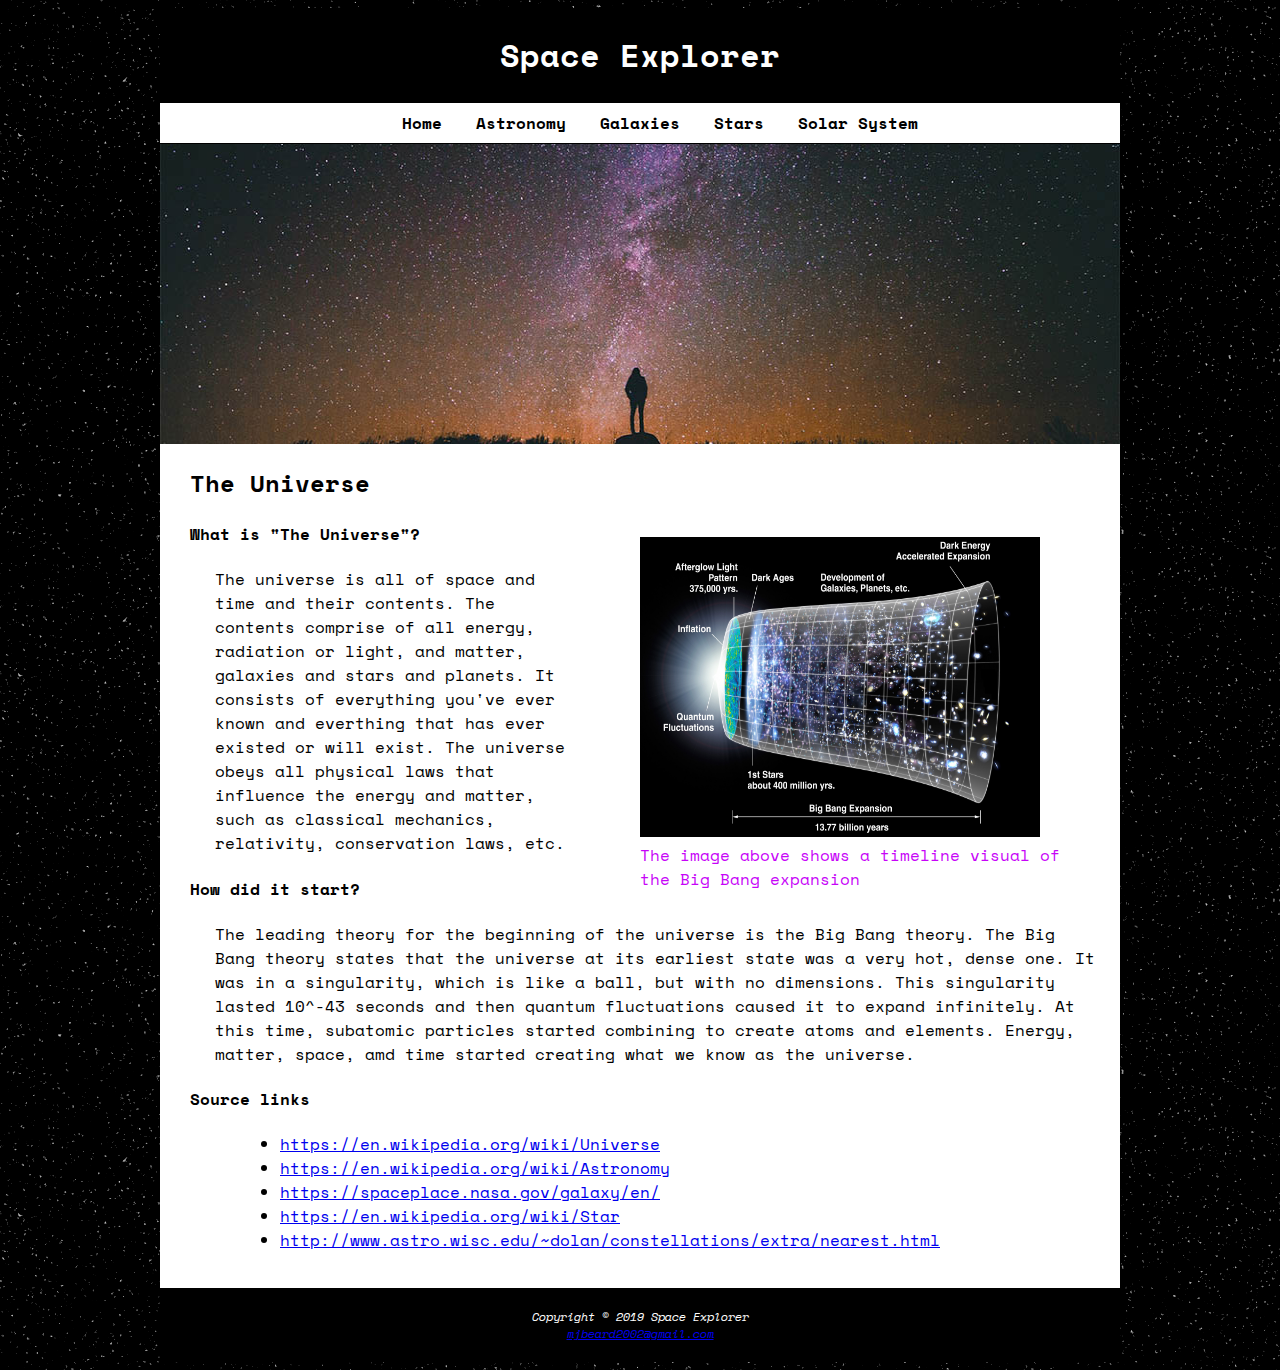
<file: index.html>
<!DOCTYPE html>
<html lang="en">
  <head>
    <link rel="stylesheet" href="style/mystyle.css" />
    <link
      href="https://fonts.googleapis.com/css?family=Space+Mono&display=swap"
      rel="stylesheet"
    />
    <!--[if lt IE 9]>
      <script src="http://html5shim.googlecode.com/svn/trunk/html5.js"></script>
    <![endif]-->
    <title>Space Explorer :: Home</title>
    <meta charset="utf-8" />
    <meta name="viewport" content="width:device-width,initial-scale:1.0" />
  </head>

  <body>
    <div id="wrapper">
      <header>
        <h1>Space Explorer</h1>
      </header>

      <nav>
        <ul>
          <li><a href="index.html">Home</a></li>
          <li><a href="astronomy.html">Astronomy</a></li>
          <li><a href="galaxies.html">Galaxies</a></li>
          <li><a href="stars.html">Stars</a></li>
          <li><a href="solarsystem.html">Solar System</a></li>
        </ul>
      </nav>

      <div id="homepic"></div>

      <main>
        <h2>The Universe</h2>

        <figure>
          <img
            src="img/bigbang.jpg"
            width="400"
            height="300"
            alt="the big bang expansion"
          />
          <figcaption>
            The image above shows a timeline visual of<br />the Big Bang
            expansion
          </figcaption>
        </figure>

        <h4>What is "The Universe"?</h4>
        <p>
          The universe is all of space and time and their contents. The contents
          comprise of all energy, radiation or light, and matter, galaxies and
          stars and planets. It consists of everything you've ever known and
          everthing that has ever existed or will exist. The universe obeys all
          physical laws that influence the energy and matter, such as classical
          mechanics, relativity, conservation laws, etc.
        </p>

        <h4>How did it start?</h4>
        <p>
          The leading theory for the beginning of the universe is the Big Bang
          theory. The Big Bang theory states that the universe at its earliest
          state was a very hot, dense one. It was in a singularity, which is
          like a ball, but with no dimensions. This singularity lasted 10^-43
          seconds and then quantum fluctuations caused it to expand infinitely.
          At this time, subatomic particles started combining to create atoms
          and elements. Energy, matter, space, amd time started creating what we
          know as the universe.
        </p>

        <h4>Source links</h4>
        <ul>
          <li>
            <a href="https://en.wikipedia.org/wiki/Universe" target="_blank"
              >https://en.wikipedia.org/wiki/Universe</a
            >
          </li>
          <li>
            <a href="https://en.wikipedia.org/wiki/Astronomy" target="_blank"
              >https://en.wikipedia.org/wiki/Astronomy</a
            >
          </li>
          <li>
            <a href="https://spaceplace.nasa.gov/galaxy/en/" target="_blank"
              >https://spaceplace.nasa.gov/galaxy/en/</a
            >
          </li>
          <li>
            <a href="https://en.wikipedia.org/wiki/Star" target="_blank"
              >https://en.wikipedia.org/wiki/Star</a
            >
          </li>
          <li>
            <a
              href="http://www.astro.wisc.edu/~dolan/constellations/extra/nearest.html"
              target="_blank"
              >http://www.astro.wisc.edu/~dolan/constellations/extra/nearest.html</a
            >
          </li>
        </ul>
      </main>

      <footer>
        Copyright &copy; 2019 Space Explorer<br />
        <a href="mailto:mjbeard2002@gmail.com">mjbeard2002@gmail.com</a>
      </footer>
    </div>
  </body>
</html>
</file>
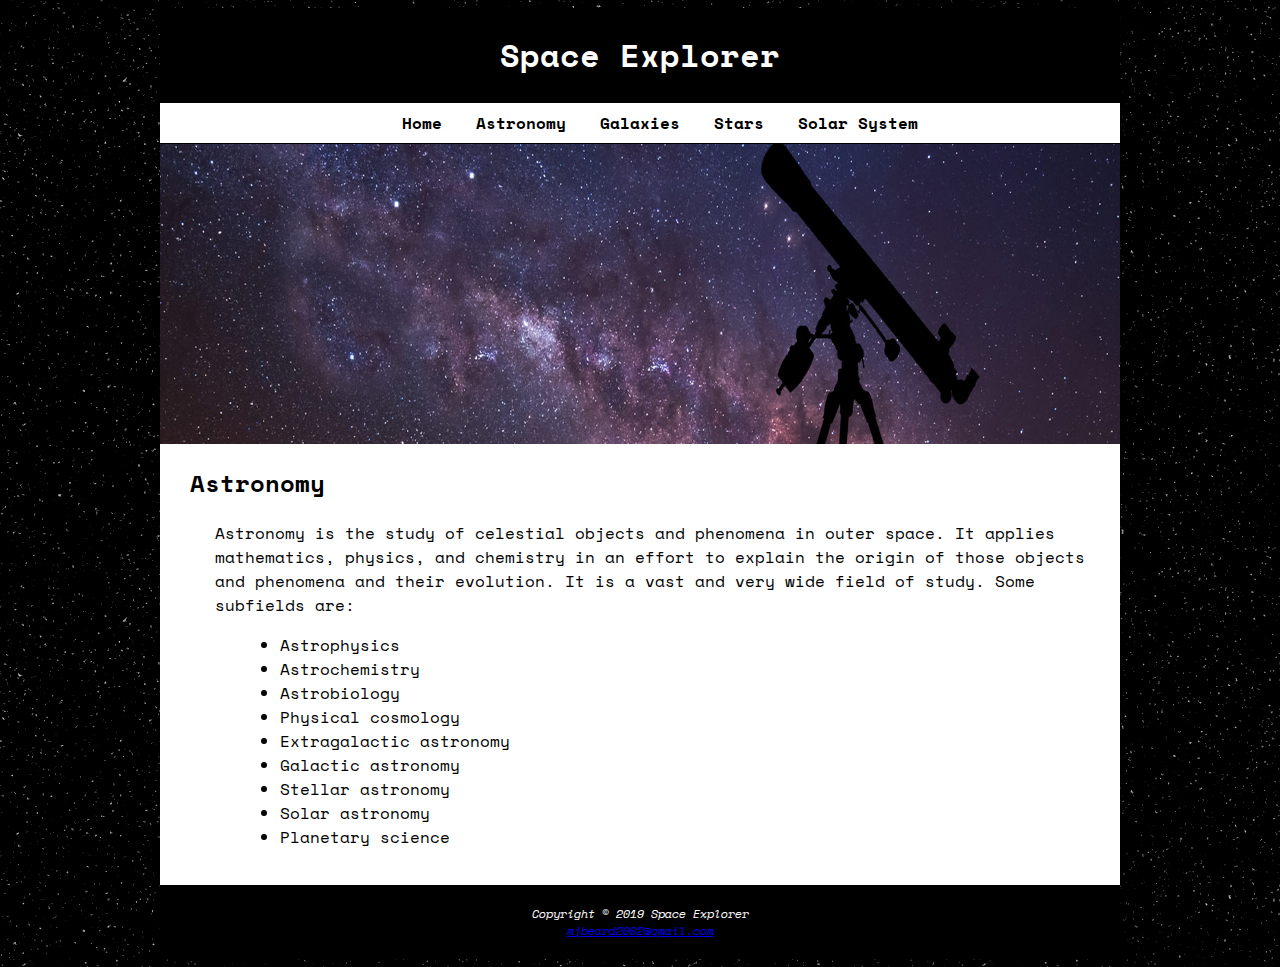
<file: astronomy.html>
<!DOCTYPE html>
<html lang="en">
  <head>
    <link rel="stylesheet" href="style/mystyle.css" />
    <link
      href="https://fonts.googleapis.com/css?family=Space+Mono&display=swap"
      rel="stylesheet"
    />
    <!--[if lt IE 9]>
      <script src="http://html5shim.googlecode.com/svn/trunk/html5.js"></script>
    <![endif]-->
    <title>Space Explorer :: Astronomy</title>
    <meta charset="utf-8" />
    <meta name="viewport" content="width:device-width,initial-scale:1.0" />
  </head>

  <body>
    <div id="wrapper">
      <header>
        <h1>Space Explorer</h1>
      </header>

      <nav>
        <ul>
          <li><a href="index.html">Home</a></li>
          <li><a href="astronomy.html">Astronomy</a></li>
          <li><a href="galaxies.html">Galaxies</a></li>
          <li><a href="stars.html">Stars</a></li>
          <li><a href="solarsystem.html">Solar System</a></li>
        </ul>
      </nav>

      <div id="astronomypic"></div>

      <main>
        <h2>Astronomy</h2>
        <p>
          Astronomy is the study of celestial objects and phenomena in outer
          space. It applies mathematics, physics, and chemistry in an effort to
          explain the origin of those objects and phenomena and their evolution.
          It is a vast and very wide field of study. Some subfields are:
        </p>
        <ul>
          <li>Astrophysics</li>
          <li>Astrochemistry</li>
          <li>Astrobiology</li>
          <li>Physical cosmology</li>
          <li>Extragalactic astronomy</li>
          <li>Galactic astronomy</li>
          <li>Stellar astronomy</li>
          <li>Solar astronomy</li>
          <li>Planetary science</li>
        </ul>
      </main>

      <footer>
        Copyright &copy; 2019 Space Explorer<br />
        <a href="mailto:mjbeard2002@gmail.com">mjbeard2002@gmail.com</a>
      </footer>
    </div>
  </body>
</html>
</file>
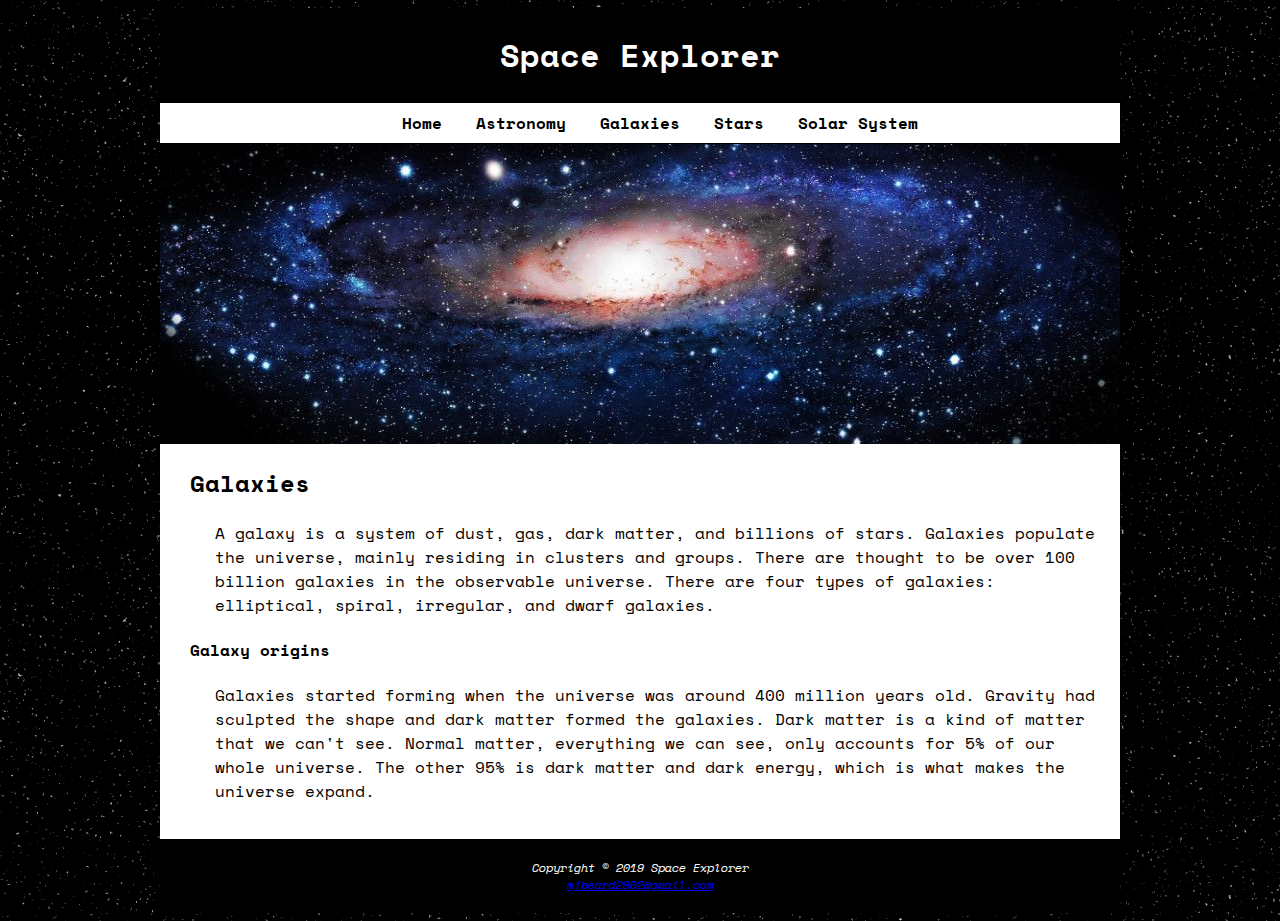
<file: galaxies.html>
<!DOCTYPE html>
<html lang="en">
  <head>
    <link rel="stylesheet" href="style/mystyle.css" />
    <link
      href="https://fonts.googleapis.com/css?family=Space+Mono&display=swap"
      rel="stylesheet"
    />
    <!--[if lt IE 9]>
      <script src="http://html5shim.googlecode.com/svn/trunk/html5.js"></script>
    <![endif]-->
    <title>Space Explorer :: Galaxies</title>
    <meta charset="utf-8" />
    <meta name="viewport" content="width:device-width,initial-scale:1.0" />
  </head>

  <body>
    <div id="wrapper">
      <header>
        <h1>Space Explorer</h1>
      </header>

      <nav>
        <ul>
          <li><a href="index.html">Home</a></li>
          <li><a href="astronomy.html">Astronomy</a></li>
          <li><a href="galaxies.html">Galaxies</a></li>
          <li><a href="stars.html">Stars</a></li>
          <li><a href="solarsystem.html">Solar System</a></li>
        </ul>
      </nav>

      <div id="galaxiespic"></div>

      <main>
        <h2>Galaxies</h2>
        <p>
          A galaxy is a system of dust, gas, dark matter, and billions of stars.
          Galaxies populate the universe, mainly residing in clusters and
          groups. There are thought to be over 100 billion galaxies in the
          observable universe. There are four types of galaxies: elliptical,
          spiral, irregular, and dwarf galaxies.
        </p>

        <h4>Galaxy origins</h4>
        <p>
          Galaxies started forming when the universe was around 400 million
          years old. Gravity had sculpted the shape and dark matter formed the
          galaxies. Dark matter is a kind of matter that we can't see. Normal
          matter, everything we can see, only accounts for 5% of our whole
          universe. The other 95% is dark matter and dark energy, which is what
          makes the universe expand.
        </p>
      </main>

      <footer>
        Copyright &copy; 2019 Space Explorer<br />
        <a href="mailto:mjbeard2002@gmail.com">mjbeard2002@gmail.com</a>
      </footer>
    </div>
  </body>
</html>
</file>
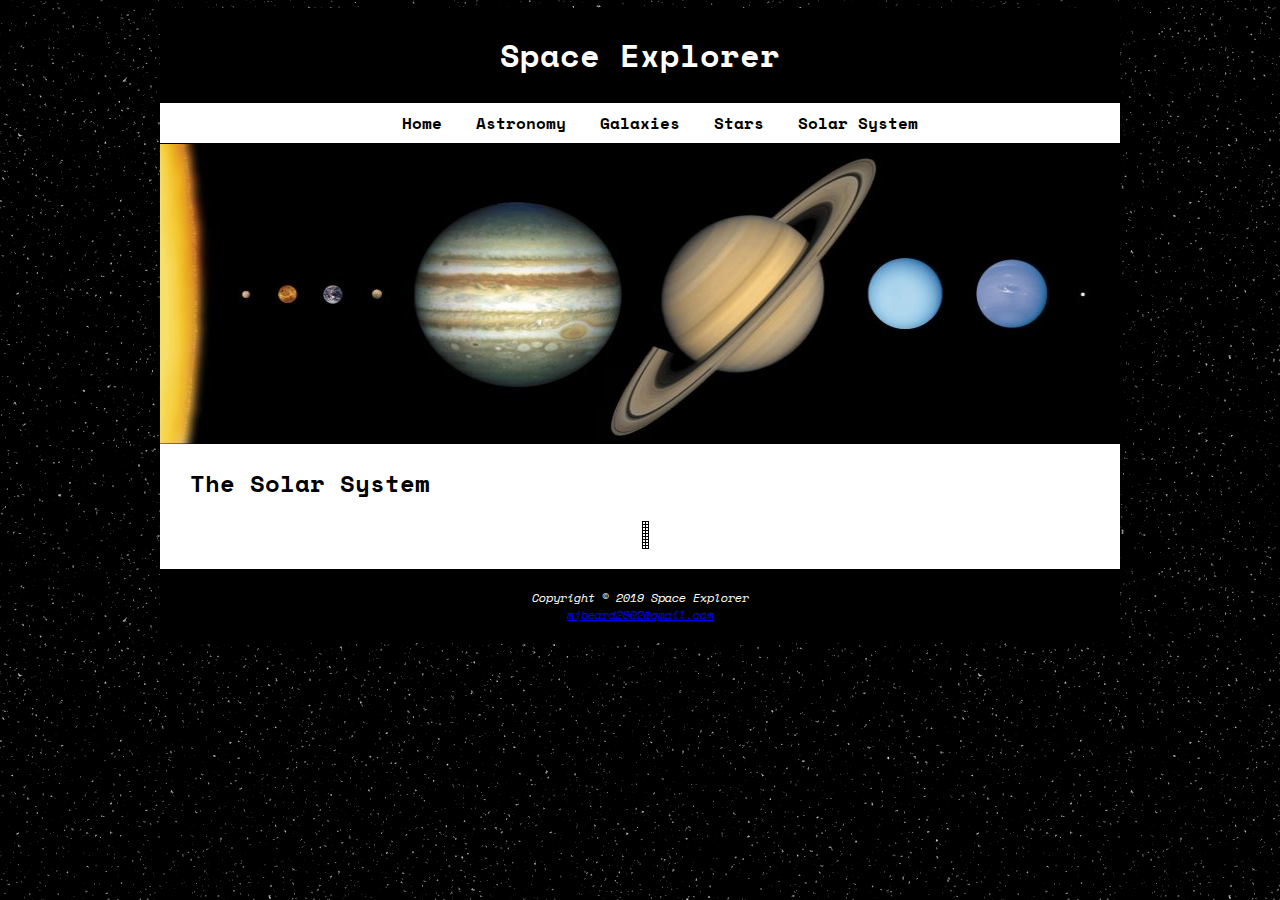
<file: solarsystem.html>
<!DOCTYPE html>
<html lang="en">
  <head>
    <link rel="stylesheet" href="style/mystyle.css" />
    <link
      href="https://fonts.googleapis.com/css?family=Space+Mono&display=swap"
      rel="stylesheet"
    />
    <!--[if lt IE 9]>
      <script src="http://html5shim.googlecode.com/svn/trunk/html5.js"></script>
    <![endif]-->
    <title>Space Explorer :: Solar System</title>
    <meta charset="utf-8" />
    <meta name="viewport" content="width:device-width,initial-scale:1.0" />
  </head>

  <body>
    <div id="wrapper">
      <header>
        <h1>Space Explorer</h1>
      </header>

      <nav>
        <ul>
          <li><a href="index.html">Home</a></li>
          <li><a href="astronomy.html">Astronomy</a></li>
          <li><a href="galaxies.html">Galaxies</a></li>
          <li><a href="stars.html">Stars</a></li>
          <li><a href="solarsystem.html">Solar System</a></li>
        </ul>
      </nav>

      <div id="solarsystempic"></div>

      <main>
        <h2>The Solar System</h2>

        <table class="grid-container">
          <tr>
            <td id="sunPic"></td>
            <td id="sunInfo"></td>
          </tr>
          <tr>
            <td id="mercPic"></td>
            <td id="mercInfo"></td>
          </tr>
          <tr>
            <td id="venPic"></td>
            <td id="venInfo"></td>
          </tr>
          <tr>
            <td id="earthPic"></td>
            <td id="earthInfo"></td>
          </tr>
          <tr>
            <td id="marsPic"></td>
            <td id="marsInfo"></td>
          </tr>
          <tr>
            <td id="jupPic"></td>
            <td id="jupInfo"></td>
          </tr>
          <tr>
            <td id="satPic"></td>
            <td id="satInfo"></td>
          </tr>
          <tr>
            <td id="uranusPic"></td>
            <td id="uranusInfo"></td>
          </tr>
          <tr>
            <td id="neptPic"></td>
            <td id="neptInfo"></td>
          </tr>
        </table>
      </main>

      <footer>
        Copyright &copy; 2019 Space Explorer<br />
        <a href="mailto:mjbeard2002@gmail.com">mjbeard2002@gmail.com</a>
      </footer>
    </div>

    <script src="js/app.js"></script>
  </body>
</html>
</file>
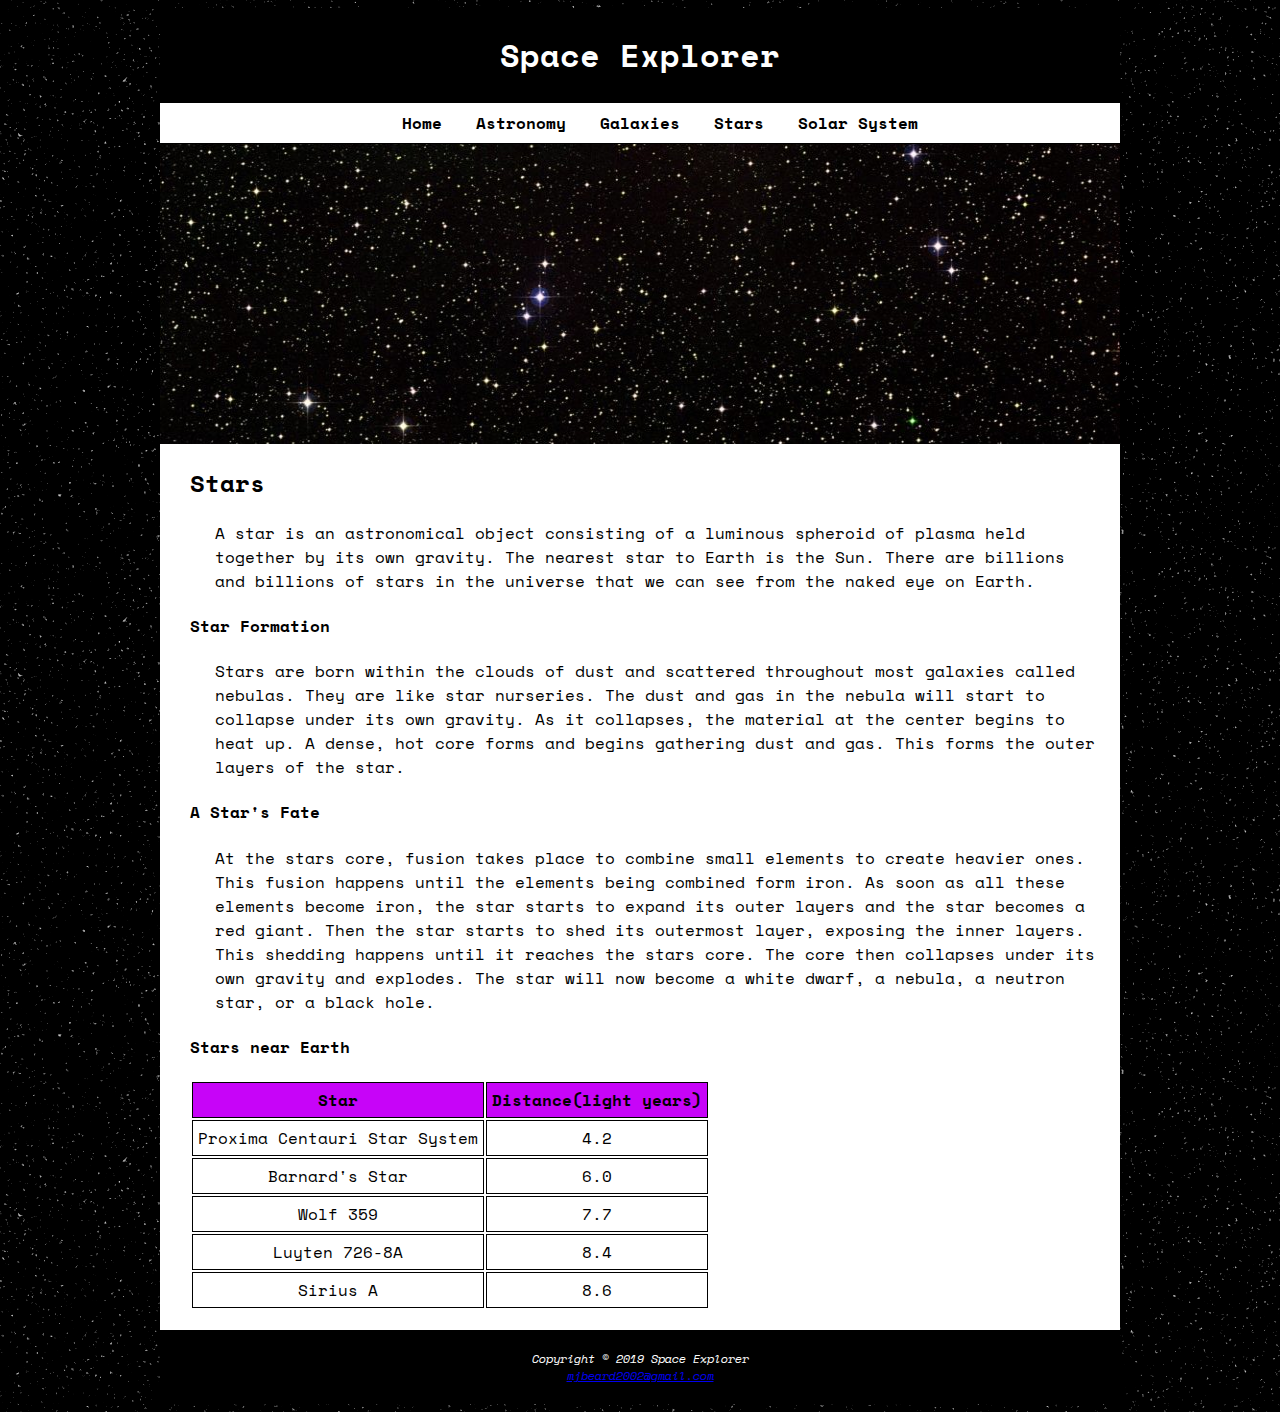
<file: stars.html>
<!DOCTYPE html>
<html lang="en">
  <head>
    <link rel="stylesheet" href="style/mystyle.css" />
    <link
      href="https://fonts.googleapis.com/css?family=Space+Mono&display=swap"
      rel="stylesheet"
    />
    <!--[if lt IE 9]>
      <script src="http://html5shim.googlecode.com/svn/trunk/html5.js"></script>
    <![endif]-->
    <title>Space Explorer :: Stars</title>
    <meta charset="utf-8" />
    <meta name="viewport" content="width:device-width,initial-scale:1.0" />
  </head>

  <body>
    <div id="wrapper">
      <header>
        <h1>Space Explorer</h1>
      </header>

      <nav>
        <ul>
          <li><a href="index.html">Home</a></li>
          <li><a href="astronomy.html">Astronomy</a></li>
          <li><a href="galaxies.html">Galaxies</a></li>
          <li><a href="stars.html">Stars</a></li>
          <li><a href="solarsystem.html">Solar System</a></li>
        </ul>
      </nav>

      <div id="starspic"></div>

      <main>
        <h2>Stars</h2>
        <p>
          A star is an astronomical object consisting of a luminous spheroid of
          plasma held together by its own gravity. The nearest star to Earth is
          the Sun. There are billions and billions of stars in the universe that
          we can see from the naked eye on Earth.
        </p>

        <h4>Star Formation</h4>
        <p>
          Stars are born within the clouds of dust and scattered throughout most
          galaxies called nebulas. They are like star nurseries. The dust and
          gas in the nebula will start to collapse under its own gravity. As it
          collapses, the material at the center begins to heat up. A dense, hot
          core forms and begins gathering dust and gas. This forms the outer
          layers of the star.
        </p>

        <h4>A Star's Fate</h4>
        <p>
          At the stars core, fusion takes place to combine small elements to
          create heavier ones. This fusion happens until the elements being
          combined form iron. As soon as all these elements become iron, the
          star starts to expand its outer layers and the star becomes a red
          giant. Then the star starts to shed its outermost layer, exposing the
          inner layers. This shedding happens until it reaches the stars core.
          The core then collapses under its own gravity and explodes. The star
          will now become a white dwarf, a nebula, a neutron star, or a black
          hole.
        </p>

        <h4>Stars near Earth</h4>
        <table class="stars">
          <tr>
            <th>Star</th>
            <th>Distance(light years)</th>
          </tr>
          <tr>
            <td>Proxima Centauri Star System</td>
            <td>4.2</td>
          </tr>
          <tr>
            <td>Barnard's Star</td>
            <td>6.0</td>
          </tr>
          <tr>
            <td>Wolf 359</td>
            <td>7.7</td>
          </tr>
          <tr>
            <td>Luyten 726-8A</td>
            <td>8.4</td>
          </tr>
          <tr>
            <td>Sirius A</td>
            <td>8.6</td>
          </tr>
        </table>
      </main>

      <footer>
        Copyright &copy; 2019 Space Explorer<br />
        <a href="mailto:mjbeard2002@gmail.com">mjbeard2002@gmail.com</a>
      </footer>
    </div>
  </body>
</html>
</file>
<file: style/mystyle.css>
header,
main,
nav,
footer,
figure,
figcaption {
  display: block;
}
header {
  color: #fff;
  background-color: black;
  text-align: center;
  padding: 2px 0 2px 0;
}
body {
  background-image: url(../img/space.png);
  color: #000;
  font-family: "Space Mono", monospace;
}

#wrapper {
  background-color: white;
  margin-left: auto;
  margin-right: auto;
  width: 70%;
  min-width: 960px;
  max-width: 2048px;
}

/* navigation */
nav {
  width: auto;
  text-align: center;
  font-weight: bold;
  padding: 0.5em;
  border-bottom: 1px solid black;
}
nav ul {
  list-style-type: none;
  margin: 0;
}
nav li {
  display: inline;
  padding: 0.25em 0.75em 0.25em 0.75em;
}
nav a {
  color: #000;
  text-decoration: none;
}
nav a:visited {
  color: rgb(199, 4, 248);
}
nav a:link {
  color: black;
}
nav a:hover {
  color: rgb(0, 57, 243);
}

/* main body */
figure {
  float: right;
  padding-left: 20px;
}
figcaption {
  color: rgb(199, 4, 248);
}
main {
  padding: 1px 20px 20px 30px;
}
p {
  margin-left: 25px;
}
main ul {
  margin-left: 50px;
}

/* table */
.stars table {
  border: 1px solid #000;
  width: 80%;
  border-spacing: 0;
}
.stars td,
.stars th {
  padding: 5px;
  border: 1px solid #000;
}
.stars td {
  text-align: center;
}
.stars th {
  background-color: rgb(199, 4, 248);
}

/* grid */
.grid-container {
  border-collapse: collapse;
  margin-left: auto;
  margin-right: auto;
}

.grid-container td {
  text-align: center;
  border: 1px solid black;
}

footer {
  text-align: center;
  font-size: 75%;
  font-style: italic;
  padding: 20px;
  margin: auto;
  background-color: #000;
  color: #fff;
}

/* images */
#homepic {
  background-image: url(../img/starry-night.jpg);
  background-size: 100% 100%;
  height: 300px;
}
#astronomypic {
  background-image: url(../img/astro.jpg);
  background-size: 100% 100%;
  height: 300px;
}
#galaxiespic {
  background-image: url(../img/universe.jpg);
  background-size: 100% 100%;
  height: 300px;
}
#starspic {
  background-image: url(../img/star.jpg);
  background-size: 100% 100%;
  height: 300px;
}
#solarsystempic {
  background-image: url(../img/solar-system.jpg);
  background-size: 100% 100%;
  height: 300px;
}

/* tablet view */
@media only screen and (max-width: 64em) {
  body {
    margin: 0px;
    background-color: #ffffff;
    background-image: none;
  }
  #wrapper {
    min-width: 0;
    width: auto;
  }
  #homepic {
    margin-left: 0px;
    height: 200px;
  }
  #astronomypic {
    margin-left: 0px;
    height: 200px;
  }
  #galaxiespic {
    margin-left: 0px;
    height: 200px;
  }
  #starspic {
    margin-left: 0px;
    height: 200px;
  }
  #solarsystempic {
    margin-left: 0px;
    height: 200px;
  }
}

/* phone view */
@media only screen and (max-width: 37.5em) {
  nav {
    padding: 0;
    margin-left: 0;
    border-bottom: none;
  }
  nav li {
    display: block;
    border-bottom: 2px solid #000;
  }
  #homepic {
    display: none;
    background-image: none;
    height: 0px;
  }
  #astronomypic {
    display: none;
    background-image: none;
    height: 0px;
  }
  #galaxiespic {
    display: none;
    background-image: none;
    height: 0px;
  }
  #starspic {
    display: none;
    background-image: none;
    height: 0px;
  }
  #solarsystempic {
    display: none;
    background-image: none;
    height: 0px;
  }
  #sunPic {
    display: none;
    background-image: none;
    height: 0px;
  }
  #mercPic {
    display: none;
    background-image: none;
    height: 0px;
  }
  #venPic {
    display: none;
    background-image: none;
    height: 0px;
  }
  #earthPic {
    display: none;
    background-image: none;
    height: 0px;
  }
  #marsPic {
    display: none;
    background-image: none;
    height: 0px;
  }
  #jupPic {
    display: none;
    background-image: none;
    height: 0px;
  }
  #satPic {
    display: none;
    background-image: none;
    height: 0px;
  }
  #uranusPic {
    display: none;
    background-image: none;
    height: 0px;
  }
  #neptPic {
    display: none;
    background-image: none;
    height: 0px;
  }
}
</file>
